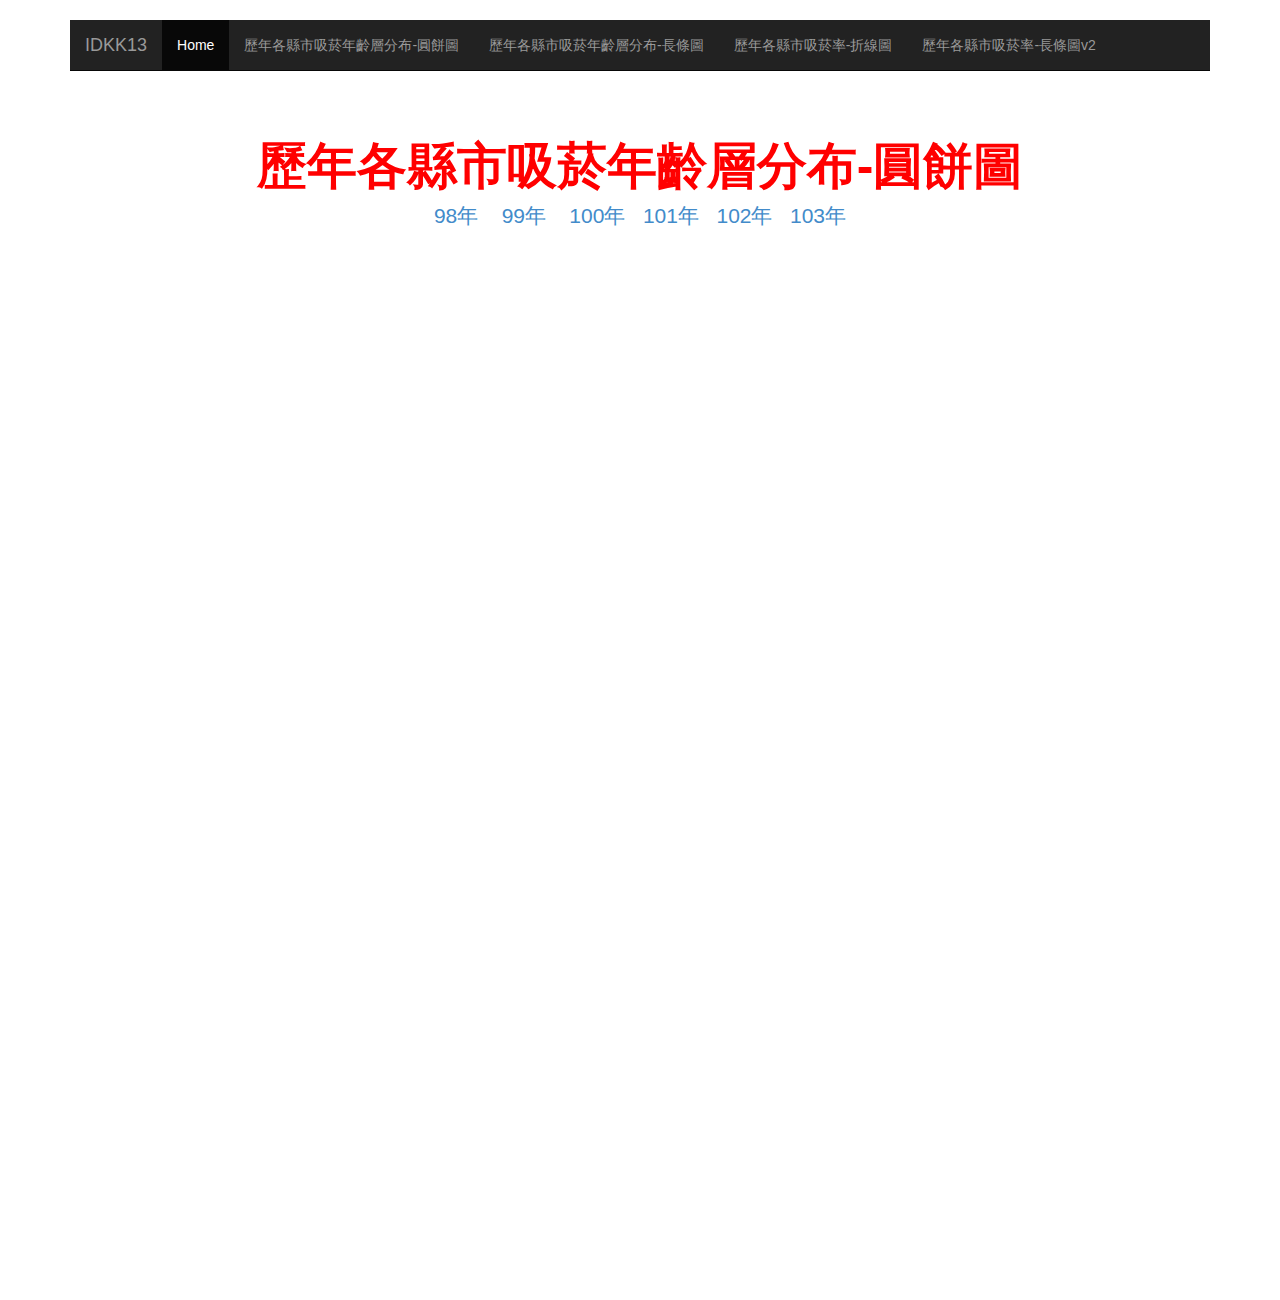
<file: dount.html>
<!DOCTYPE html>
<html >
	<head>
		<meta charset="utf-8">
    	<meta name="viewport" content="width=device-width, initial-scale=1.0">
    	<meta name="description" content="">
   		<meta name="author" content="">

    	<title>歷年各縣市吸菸年齡層分布-圓餅圖</title>

    	<!-- Bootstrap core CSS -->
    	<link href="css/bootstrap.css" rel="stylesheet">

   		<!-- HTML5 shim and Respond.js IE8 support of HTML5 elements and media queries -->
    	<!--[if lt IE 9]>
      	<script src="../../assets/js/html5shiv.js"></script>
      	<script src="../../assets/js/respond.min.js"></script>
    	<![endif]-->

    	<!-- Custom styles for this template -->
    	<link href="css/dount.css" rel="stylesheet">

		<script>
			function setURL(loc) {
    			document.getElementById('calendar').src = loc;
  			}
		</script>
	</head>

	<body>
	<!-- 目錄
	================================================== -->
     <div class="navbar-wrapper">
      <div class="container">

        <div class="navbar navbar-inverse navbar-static-top">
          <div class="container">
            <div class="navbar-header">
              <button type="button" class="navbar-toggle" data-toggle="collapse" data-target=".navbar-collapse">
                <span class="icon-bar"></span>
                <span class="icon-bar"></span>
                <span class="icon-bar"></span>
              </button>
              <a class="navbar-brand" href="index.html">IDKK13</a>
            </div>
            <div class="navbar-collapse collapse">
              <ul class="nav navbar-nav">
                <li class="active"><a href="index.html">Home</a></li>
                <li><a href="dount.html">歷年各縣市吸菸年齡層分布-圓餅圖</a></li>
                <li><a href="groupchart.html">歷年各縣市吸菸年齡層分布-長條圖</a></li>
				<li><a href="linechart.html">歷年各縣市吸菸率-折線圖</a></li>
				<li><a href="renderchart.html">歷年各縣市吸菸率-長條圖v2</a></li>
              </ul>
            </div>
          </div>
        </div>
      </div>
    </div>
    <!-- Jumbotron
    ================================================== -->
		<div class="jumbotron">
			<h1>歷年各縣市吸菸年齡層分布-圓餅圖</h1>
  
			<p>
        		<a href="d3_dount.html?data98.csv" target="iframe">98年</a>&nbsp;&nbsp;&nbsp;
        		<a href="d3_dount.html?data99.csv" target="iframe">99年</a>&nbsp;&nbsp;&nbsp;
        		<a href="d3_dount.html?data100.csv" target="iframe">100年</a>&nbsp;&nbsp;
        		<a href="d3_dount.html?data101.csv" target="iframe">101年</a>&nbsp;&nbsp;
        		<a href="d3_dount.html?data102.csv" target="iframe">102年</a>&nbsp;&nbsp;
        		<a href="d3_dount.html?data103.csv" target="iframe">103年</a>
      		</p>

			<iframe name="iframe" width=60% height=1000 src="about:blank"  marginwidth="0" marginheight="0" scrolling="no" frameborder="0"></iframe>
		</div>
		<script src="js/jquery.js"></script>
    	<script src="js/bootstrap.min.js"></script>
	</body>
</htm>
</file>
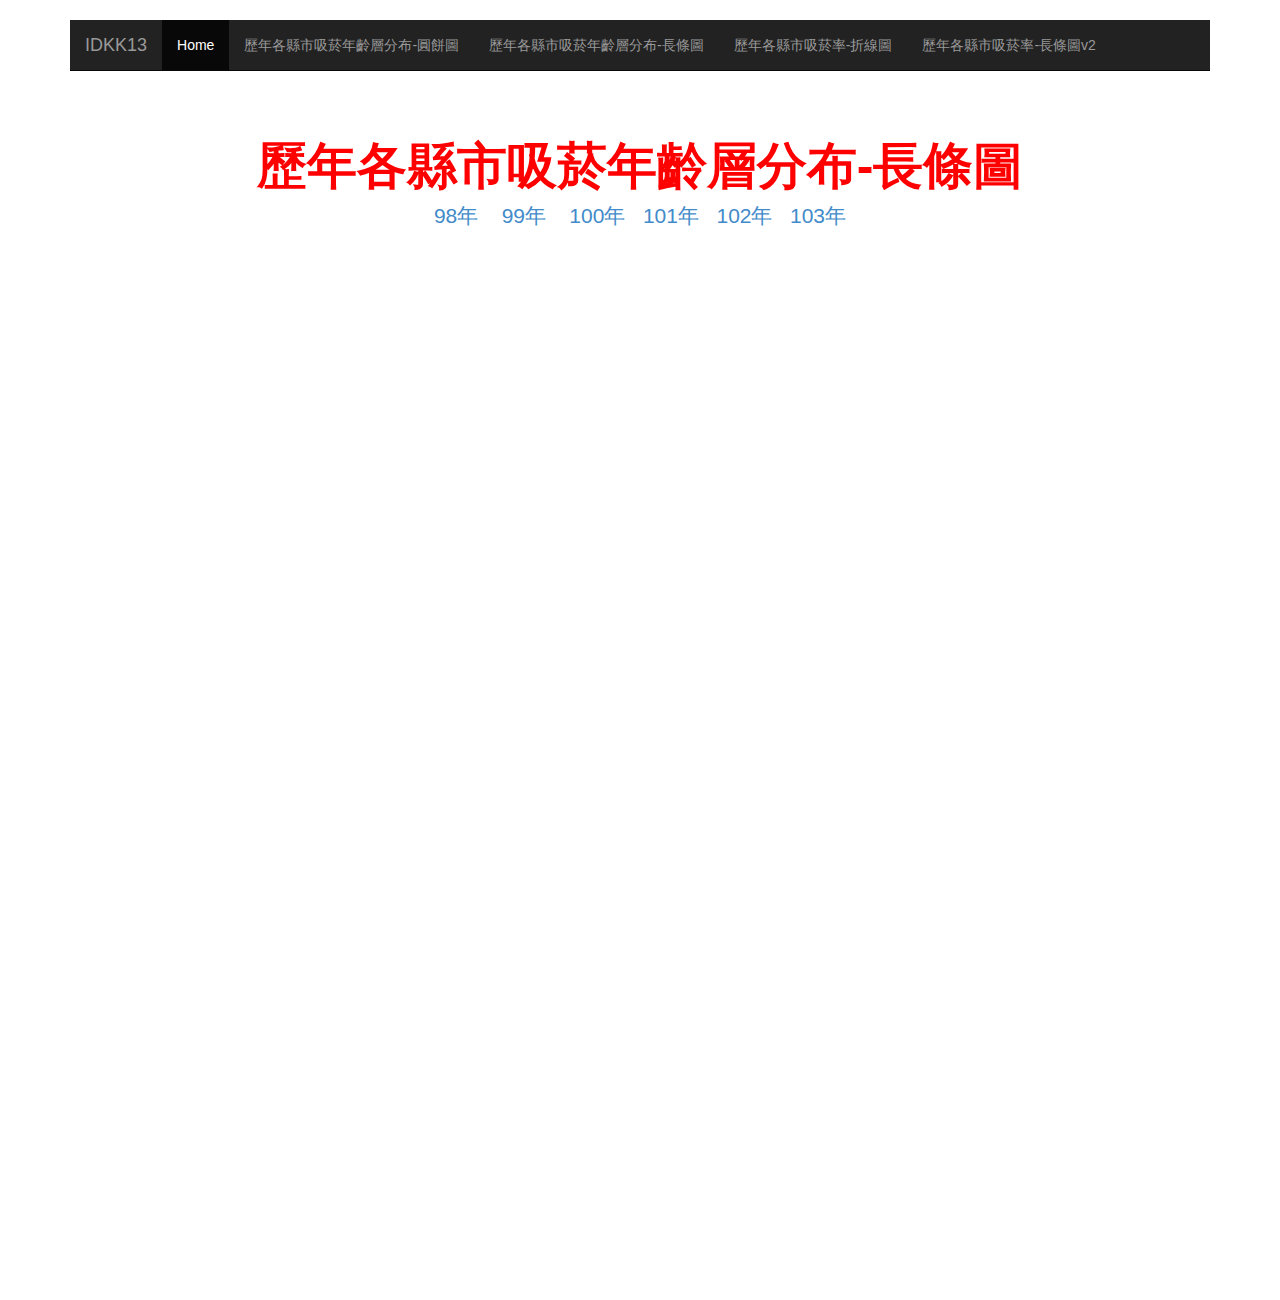
<file: groupchart.html>
<!DOCTYPE html>
<html >
	<head>
		<meta charset="utf-8">
    	<meta name="viewport" content="width=device-width, initial-scale=1.0">
    	<meta name="description" content="">
   		<meta name="author" content="">

    	<title>歷年各縣市吸菸年齡層分布-長條圖</title>

    	<!-- Bootstrap core CSS -->
    	<link href="css/bootstrap.css" rel="stylesheet">

   		<!-- HTML5 shim and Respond.js IE8 support of HTML5 elements and media queries -->
    	<!--[if lt IE 9]>
      	<script src="../../assets/js/html5shiv.js"></script>
      	<script src="../../assets/js/respond.min.js"></script>
    	<![endif]-->

    	<!-- Custom styles for this template -->
    	<link href="css/dount.css" rel="stylesheet">

		<script>
			function setURL(loc) {
    			document.getElementById('calendar').src = loc;
  			}
		</script>
	</head>

	<body>
	<!-- 目錄
	================================================== -->
   <div class="navbar-wrapper">
      <div class="container">

        <div class="navbar navbar-inverse navbar-static-top">
          <div class="container">
            <div class="navbar-header">
              <button type="button" class="navbar-toggle" data-toggle="collapse" data-target=".navbar-collapse">
                <span class="icon-bar"></span>
                <span class="icon-bar"></span>
                <span class="icon-bar"></span>
              </button>
              <a class="navbar-brand" href="index.html">IDKK13</a>
            </div>
            <div class="navbar-collapse collapse">
              <ul class="nav navbar-nav">
                <li class="active"><a href="index.html">Home</a></li>
                <li><a href="dount.html">歷年各縣市吸菸年齡層分布-圓餅圖</a></li>
                <li><a href="groupchart.html">歷年各縣市吸菸年齡層分布-長條圖</a></li>
				<li><a href="linechart.html">歷年各縣市吸菸率-折線圖</a></li>
				<li><a href="renderchart.html">歷年各縣市吸菸率-長條圖v2</a></li>
              </ul>
            </div>
          </div>
        </div>
      </div>
    </div>
    <!-- Jumbotron
    ================================================== -->
		<div class="jumbotron">
			<h1>歷年各縣市吸菸年齡層分布-長條圖</h1>
  
			<p>
        		<a href="d3_groupchart.html?data98.csv" target="iframe">98年</a>&nbsp;&nbsp;&nbsp;
        		<a href="d3_groupchart.html?data99.csv" target="iframe">99年</a>&nbsp;&nbsp;&nbsp;
        		<a href="d3_groupchart.html?data100.csv" target="iframe">100年</a>&nbsp;&nbsp;
        		<a href="d3_groupchart.html?data101.csv" target="iframe">101年</a>&nbsp;&nbsp;
        		<a href="d3_groupchart.html?data102.csv" target="iframe">102年</a>&nbsp;&nbsp;
        		<a href="d3_groupchart.html?data103.csv" target="iframe">103年</a>
      		</p>

			<iframe name="iframe" width=90% height=1000 src="about:blank"  marginwidth="0" marginheight="0" scrolling="no" frameborder="0"></iframe>
		</div>
		<script src="js/jquery.js"></script>
    	<script src="js/bootstrap.min.js"></script>
	</body>
</htm>
</file>
<file: css/dount.css>
body {
  padding-top: 20px;
}

.footer {
  border-top: 1px solid #eee;
  margin-top: 40px;
  padding-top: 40px;
  padding-bottom: 40px;
}

/* Main marketing message and sign up button */
.jumbotron {
  text-align: center;
  background-color: transparent;
}
.jumbotron .btn {
  font-size: 21px;
  padding: 14px 24px;
}

/* Customize the nav-justified links to be fill the entire space of the .navbar */

.nav-justified {
  background-color: #eee;
  border-radius: 5px;
  border: 1px solid #ccc;
}
.nav-justified > li > a {
  padding-top: 15px;
  padding-bottom: 15px;
  color: #777;
  font-weight: bold;
  text-align: center;
  border-bottom: 1px solid #d5d5d5;
  background-color: #e5e5e5; /* Old browsers */
  background-repeat: repeat-x; /* Repeat the gradient */
  background-image: -moz-linear-gradient(top, #f5f5f5 0%, #e5e5e5 100%); /* FF3.6+ */
  background-image: -webkit-gradient(linear, left top, left bottom, color-stop(0%,#f5f5f5), color-stop(100%,#e5e5e5)); /* Chrome,Safari4+ */
  background-image: -webkit-linear-gradient(top, #f5f5f5 0%,#e5e5e5 100%); /* Chrome 10+,Safari 5.1+ */
  background-image: -ms-linear-gradient(top, #f5f5f5 0%,#e5e5e5 100%); /* IE10+ */
  background-image: -o-linear-gradient(top, #f5f5f5 0%,#e5e5e5 100%); /* Opera 11.10+ */
  filter: progid:DXImageTransform.Microsoft.gradient( startColorstr='#f5f5f5', endColorstr='#e5e5e5',GradientType=0 ); /* IE6-9 */
  background-image: linear-gradient(top, #f5f5f5 0%,#e5e5e5 100%); /* W3C */
}
.nav-justified > .active > a,
.nav-justified > .active > a:hover,
.nav-justified > .active > a:focus {
  background-color: #ddd;
  background-image: none;
  box-shadow: inset 0 3px 7px rgba(0,0,0,.15);
}
.nav-justified > li:first-child > a {
  border-radius: 5px 5px 0 0;
}
.nav-justified > li:last-child > a {
  border-bottom: 0;
  border-radius: 0 0 5px 5px;
}

@media (min-width: 768px) {
  .nav-justified {
    max-height: 52px;
  }
  .nav-justified > li > a {
    border-left: 1px solid #fff;
    border-right: 1px solid #d5d5d5;
  }
  .nav-justified > li:first-child > a {
    border-left: 0;
    border-radius: 5px 0 0 5px;
  }
  .nav-justified > li:last-child > a {
    border-radius: 0 5px 5px 0;
    border-right: 0;
  }
}

/* Responsive: Portrait tablets and up */
@media screen and (min-width: 768px) {
  /* Remove the padding we set earlier */
  .masthead,
  .marketing,
  .footer {
    padding-left: 0;
    padding-right: 0;
  }
}
</file>
